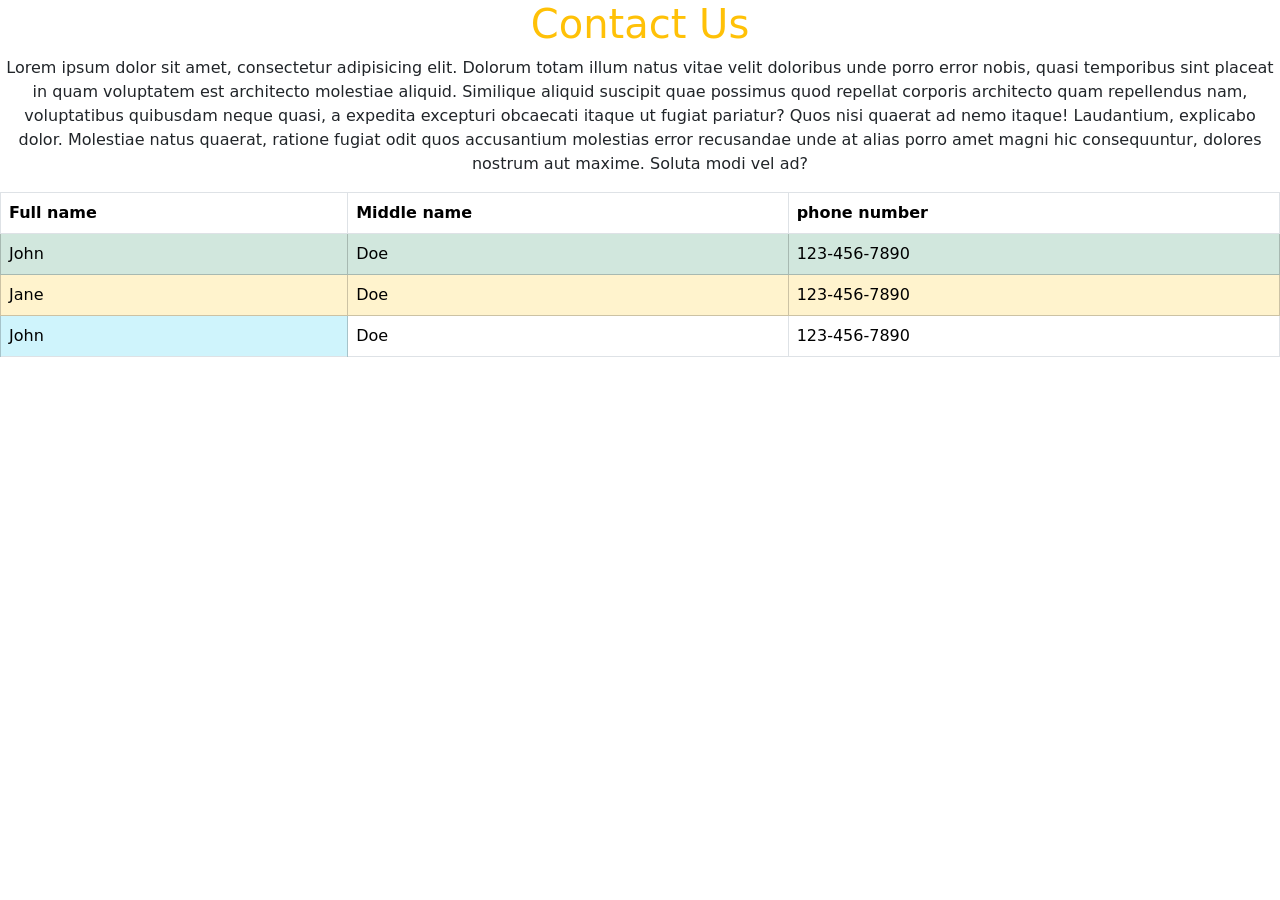
<file: templates/contact.html>
<!DOCTYPE html>
<html lang="en">

<head>
    <meta charset="UTF-8">
    <meta name="viewport" content="width=device-width, initial-scale=1.0">
    <title>Contact Page - Shopella</title>
    <link href="https://cdn.jsdelivr.net/npm/bootstrap@5.3.8/dist/css/bootstrap.min.css" rel="stylesheet">
    <!-- linking bootstrap in the static folder, make sure to include load static, then link below the load static, link the min.css, and min.js files-->
</head>

<body>
    <h1 class="text-center text-warning">Contact Us</h1>
    <P class="text-center">Lorem ipsum dolor sit amet, consectetur adipisicing elit. Dolorum totam illum natus vitae
        velit doloribus unde porro error nobis, quasi temporibus sint placeat in quam voluptatem est architecto
        molestiae aliquid.
        Similique aliquid suscipit quae possimus quod repellat corporis architecto quam repellendus nam, voluptatibus
        quibusdam neque quasi, a expedita excepturi obcaecati itaque ut fugiat pariatur? Quos nisi quaerat ad nemo
        itaque!
        Laudantium, explicabo dolor. Molestiae natus quaerat, ratione fugiat odit quos accusantium molestias error
        recusandae unde at alias porro amet magni hic consequuntur, dolores nostrum aut maxime. Soluta modi vel ad?</P>

    <table class="table table-bordered">
        <tr>
            <th>Full name</th>
            <th>Middle name</th>
            <th>phone number</th>
        </tr>
        <tr class="table-success">
            <td>John</td>
            <td>Doe</td>
            <td>123-456-7890</td>
        </tr>

        <tr class="table-warning">
            <td>Jane</td>
            <td>Doe</td>
            <td>123-456-7890</td>

        </tr>

        <tr>
            <td class="table-info">John</td>
            <td>Doe</td>
            <td>123-456-7890</td>

        </tr>



    </table>
</body>

</html>
</file>
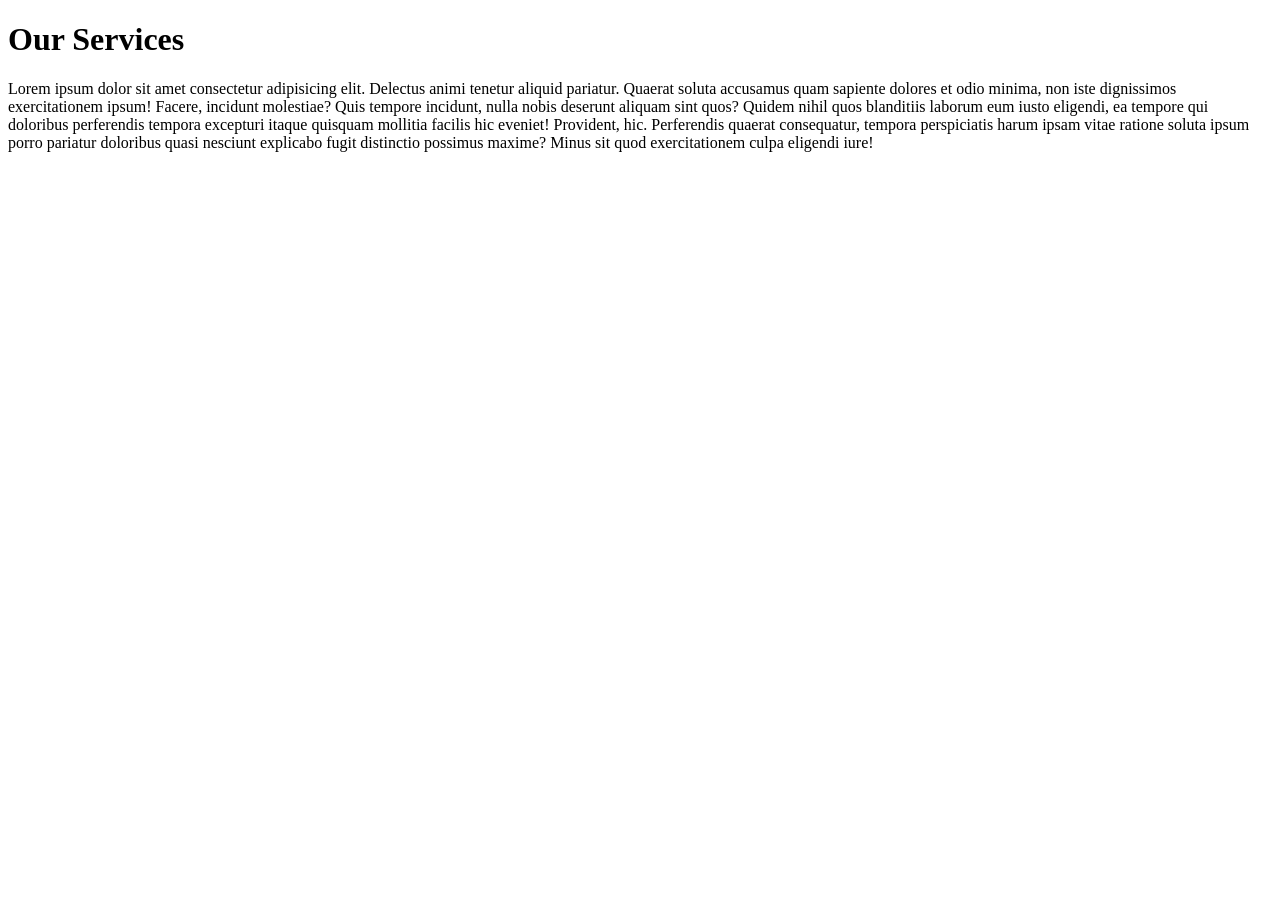
<file: templates/services.html>
<!DOCTYPE html>
<html lang="en">
<head>
    <meta charset="UTF-8">
    <meta name="viewport" content="width=device-width, initial-scale=1.0">
    <title>Services Page - Shopella</title>
</head>
<body>
    <h1>Our Services</h1>
    <p>Lorem ipsum dolor sit amet consectetur adipisicing elit. Delectus animi tenetur aliquid pariatur. Quaerat soluta accusamus quam sapiente dolores et odio minima, non iste dignissimos exercitationem ipsum! Facere, incidunt molestiae?
    Quis tempore incidunt, nulla nobis deserunt aliquam sint quos? Quidem nihil quos blanditiis laborum eum iusto eligendi, ea tempore qui doloribus perferendis tempora excepturi itaque quisquam mollitia facilis hic eveniet!
    Provident, hic. Perferendis quaerat consequatur, tempora perspiciatis harum ipsam vitae ratione soluta ipsum porro pariatur doloribus quasi nesciunt explicabo fugit distinctio possimus maxime? Minus sit quod exercitationem culpa eligendi iure!</p>
    
    
</body>
</html>
</file>
